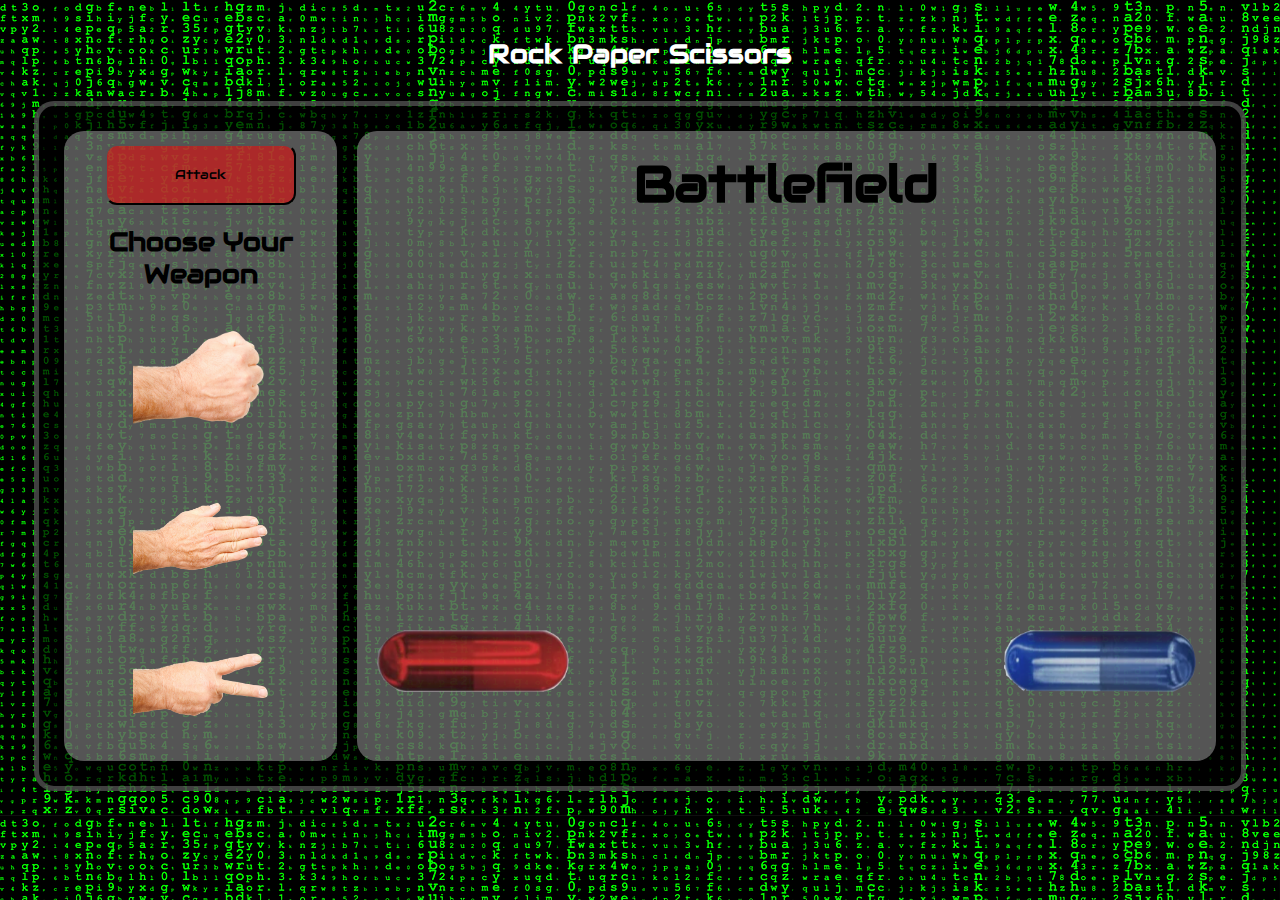
<file: RockPaperScissors.html>
<!DOCTYPE html>
<html lang="en">
    <head>
        <!--GET font "Audiowide"-->
         <link rel="preconnect" href="https://fonts.googleapis.com">
<link rel="preconnect" href="https://fonts.gstatic.com" crossorigin>
<link href="https://fonts.googleapis.com/css2?family=Audiowide&family=Roboto:ital,wght@0,100..900;1,100..900&display=swap" rel="stylesheet">

        <meta name="viewport" content="width=device-width, initial-scale=1.0">
        <meta charset="UTF-8">
        <title>Rock, Paper, Scissors</title>
        <script type="text/javascript" src="./index.js" defer></script>
        <link rel="stylesheet" href="style.css">
    </head>
    <body>
        <div id="header">
            <h1 id="headTextOne">Rock</h1>
            <h1 id="headTextTwo">Paper</h1>
            <h1 id="headTextThree">Scissors</h1>
        </div>
        <div id="interface">
            <div id="menu">
                <button id=playButton>Attack</button>
                <h2>Choose Your Weapon</h2>
                <div id="weaponSelect">
                    <img id="ROCK" class="weapon" src="./img/rockUser.png">
                    <img id="PAPER" class="weapon" src="./img/paperUser.png">
                    <img id="SCISSORS" class="weapon" src="./img/scissorsUser.png">
                </div>
            </div>
            <div id="playBoard">
                <h2>Battlefield</h2>
                <div id="battleZone">
                    <div id="playerDisplay"></div>
    
                    <div id="computerDisplay"></div>
                </div>
                <div id="result">
                    <div>
                        <img id="playerHealth" src="./img/redPill.png">
                    </div>
                    <div id="displayResult"></div>
                    <div>
                        <img id="npcHealth" src="./img/bluePill.png">
                    </div>
                </div>
            </div>
        </div>
    </body>
</html>
</file>
<file: style.css>
body {
    display: flex;
    flex-direction: column;
    background-image: url("./img/matrix.png");
    align-items: center;
    justify-content: flex-start;
    height: 98vh;
}

#header {
    display: flex;
    justify-content: center;
    align-items: flex-start;
    color: white;
    font-family: "Audiowide";
    font-size: 1vw;
    margin: 2%;
}

#header h1 {
    margin: 5px;
}

#interface {
    margin: 0 50px 0 50px;
    width: 90vw;
    min-height: 70vh;
    background-color: rgba(0, 0, 0, 0.7);
    border: 5px solid rgba(128, 128, 128, 0.503);
    border-radius: 20px;
    padding: 25px;
    display: flex;
    gap: 20px;
    
    
}

#menu {
    font-family: "Audiowide";
    margin-right: auto;
    display: flex;
    flex-direction: column;
    text-align: center;
    height: auto;
    width: 25%;
    border-radius: 20px;
    background-color: rgba(169, 169, 169, 0.5);
    justify-content: space-between;
    align-items: center;
}

#menu h2 {
    font-size: 2vw;
}

#playBoard {
    font-family: "Audiowide";
    font-size: 40px;
    display: flex;
    flex-direction: column;
    align-items: center;
    width: 75%;
    border-radius: 20px;
    padding: 20px;
    background-color: rgba(169, 169, 169, 0.5);
    justify-content: space-between;
}


#playBoard h2 {
    margin-top: 0;
    font-size: 4vw;

   
}

#battleZone {
    display: flex;
    width: 100%;
    justify-content: center;
    align-items: center;
    gap: 30%;
    margin-bottom: 5%;
    
}

#computerDisplay {
    display: flex;
    justify-content: flex-end;
}
#result {
    display: flex;
    height: 25%;
    width: 100%;
   

}

#weaponSelect {
    

    display: flex;
    flex-direction: column;
    height: 70%;
    justify-content: space-around;
    align-items: center;
    gap: 10%;
    margin-bottom: 10%;
}

.weapon {
     width: 15dvh;
    height: auto;
}

.weapon:hover {
    width: 25dvh;
    height: auto;
   
}

#playButton {
    margin-top: 5%;
    width: 70%;
    height: 10%;
    border-radius: 12px;
    background-color: rgba(255, 0, 0, 0.508);
    font-family: "Audiowide";
    font-size: 1vw;
}

.resetButton {

   margin-top: 5%;
    width: 70%;
    height: 10%;
    border-radius: 12px;
    font-size: 1vw;
    background-color: rgba(0, 51, 255, 0.584);
    font-family: "Audiowide";
}

.resetButton:hover {

    background-color: rgba(0, 51, 255, 0.31);
    
}

#playButton:hover {
        background-color: rgba(255, 0, 0, 0.308);
}

#result {
    display: flex;
    justify-content: space-between;
    align-items: center;

}

#result img {
    opacity: 0.8;
}

#playerHealth {
    width: 15vw;
    height: auto;
    flex: 0 1;
}

#npcHealth {
    width: 15vw;
    height: auto;
    flex: 0 1;
  
}

.selected {
    width: 25dvh;
    height: auto;
    filter: drop-shadow(20px 20px 60px rgb(146, 0, 0));
}

.battleHand {
     width: 30dvh;
    height: auto;
    animation-name: fadeIn;
    animation-duration: 1s;
}

@keyframes fadeIn {
    from {opacity: 0;}

    to {opacity: 1;};
}

.gameOver {
    font-family: "Audiowide";
    font-size: 3vw;
    animation-name: fadeIn;
    animation-duration: 2s;
    font-weight: bold;
}

#displayResult {
    text-align: center;
}
</file>
